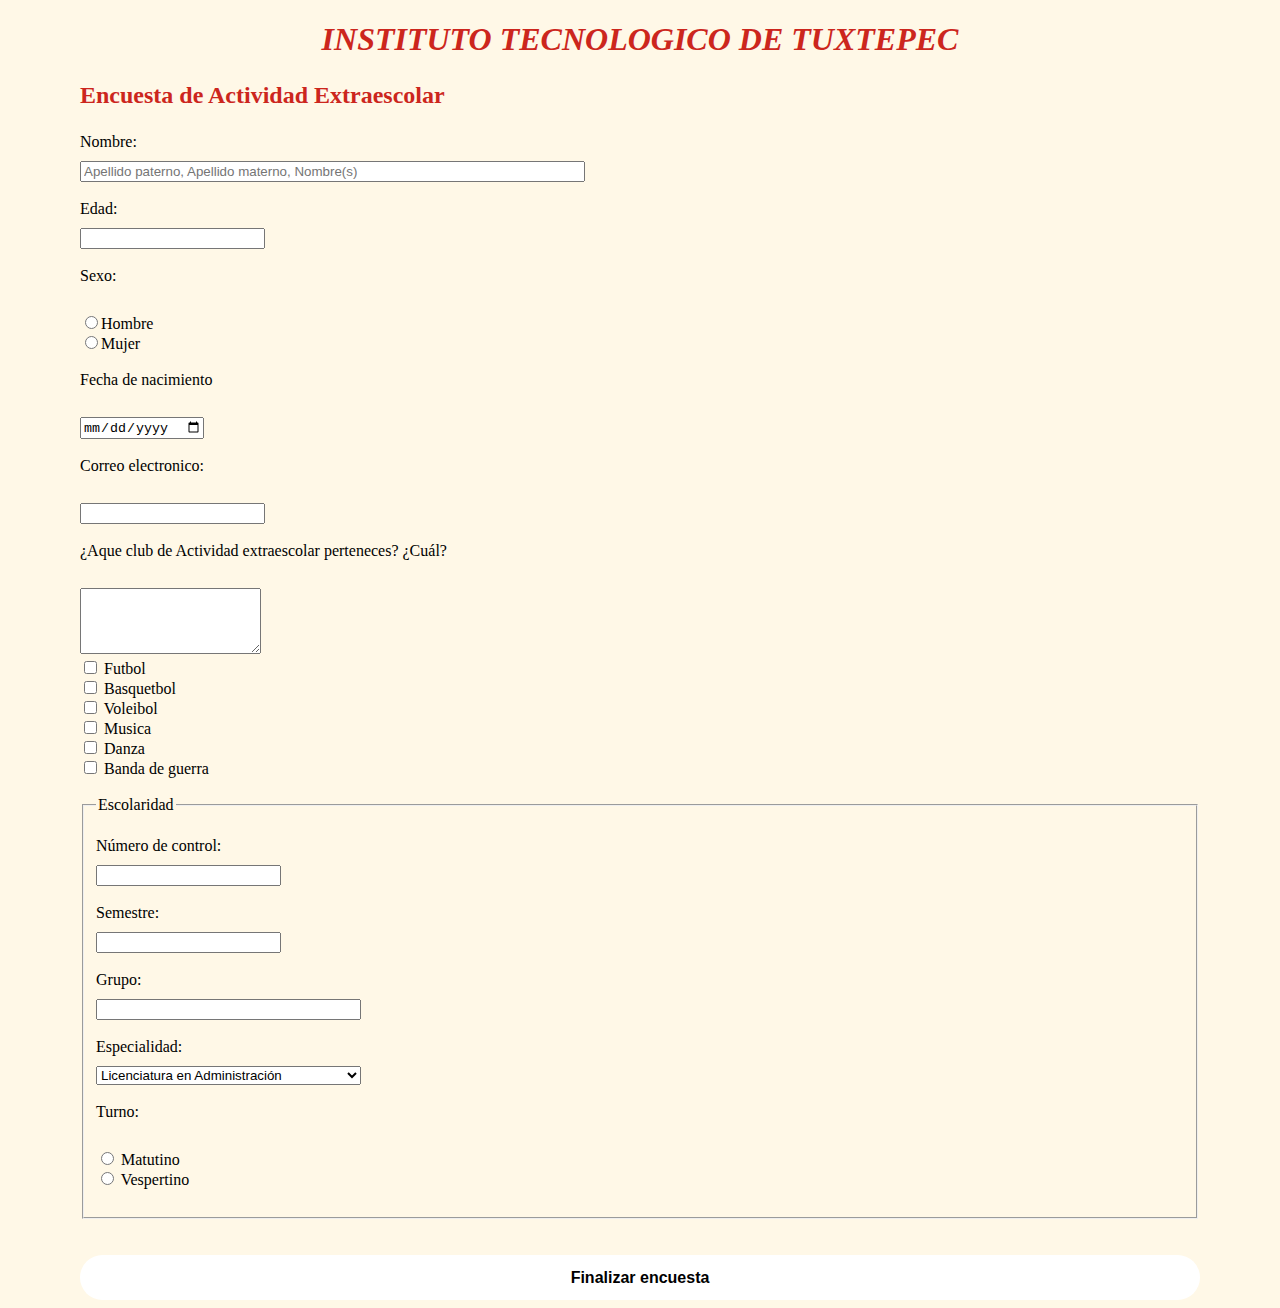
<file: formulario.html>
<!DOCTYPE html>
<html>
<head>
	<meta charset="utf-8">
	<meta name="viewport" content="width=device-width, initial-scale=1">
	<title>Extraescolares</title>
	<link rel="stylesheet" href="style.css">
<script>
        function redirigir() {
            window.location.href = "mensaje.html"; // Coloca la URL de destino aquí
        }
    </script>


</head>
<body>
	<center><h1><i>INSTITUTO TECNOLOGICO DE TUXTEPEC</i></h1></center>
	<strong><h2><p> Encuesta de Actividad Extraescolar</p></h2></strong>

	<form action="mensaje.html"  align="left"> 
		<label for="nombre">Nombre:</label>
		<input size="60" id="nombre" type="text" name="nombre" placeholder="Apellido paterno, Apellido materno, Nombre(s)" required/><br><br>

		<label>Edad:</label>
		<input type="" /><br><br>

		<label>Sexo:</label><br>
		<input type="radio" name="boton">Hombre<br>
		<input type="radio" name="boton">Mujer<br><br>

		<label>Fecha de nacimiento</label><br>
		<input type="date" name="fecha" /><br><br>

		<label for="email">Correo electronico:</label><br>
		<input type="email" name="email" id="" /><br><br>

		<label>¿Aque club de Actividad extraescolar perteneces? ¿Cuál?</label><br>
		<textarea name="texto" rows="4" cols="20"></textarea><br>

		<input type="checkbox" name="" id=""> Futbol<br>
		<input type="checkbox" name="" id=""> Basquetbol<br>
		<input type="checkbox" name="" id=""> Voleibol<br>
		<input type="checkbox" name="" id=""> Musica<br>
		<input type="checkbox" name="" id=""> Danza<br>
		<input type="checkbox" name="" id=""> Banda de guerra<br><br>

		<fieldset align="left">
			<legend>Escolaridad</legend><br>

			 <label>Número de control: </label>
  <input type="number" name="" maxlength="15" /><br><br>

  <label>Semestre:</label>
  <input type="number" name="" size="30"><br><br>
  
  <label>Grupo:</label> 
  <input type="text" name="" size="30"><br><br>

  <label>Especialidad:</label>
<select name="menu">
	<option>Licenciatura en Administración</option>
	<option>Contador publico</option>
	<option>Ingenieria Bioquímica</option>
	<option>Ingenieria Civil</option>
	<option>Ingenieria Electronica</option>
	<option>Ingenieria Electromecánica</option>
	<option>Ingenieria Informatica</option>
	<option>Gestion empresarial</option>
	<option>Ingenieria en Sistemas Computacionales</option>
</select><br><br>

<label> Turno:</label> <br>
<input type="radio" name="boton"> Matutino<br>
<input type="radio" name="boton"> Vespertino<br><br>



		</fieldset><br><br>
	
<button type="submit" onclick="redirigir()" name="" value="Finalizar Encuesta"> Finalizar encuesta </button>
	</form>


</body>
</html>
</file>
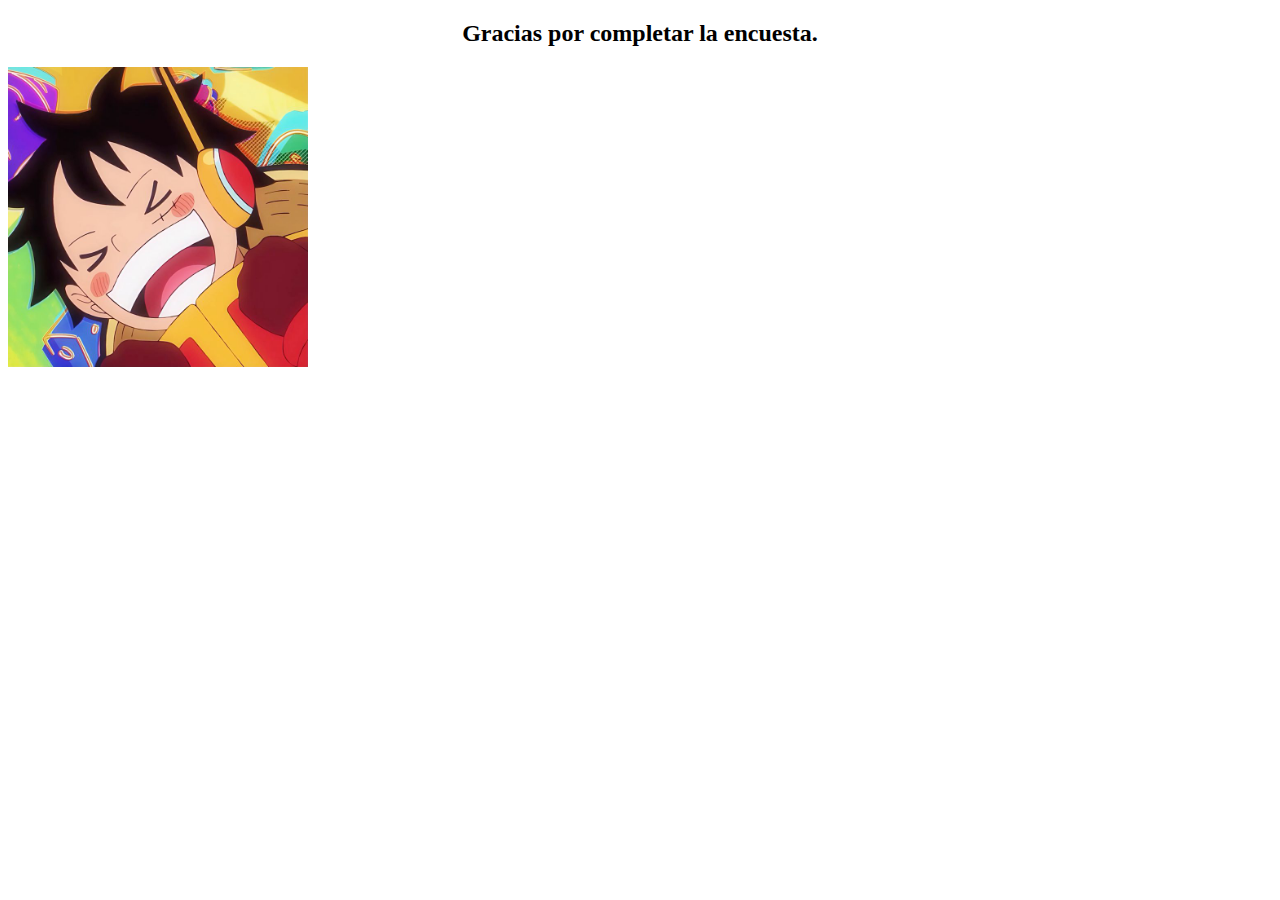
<file: mensaje.html>
<!DOCTYPE html>
<html>
<head>
	<meta charset="utf-8">
	<meta name="viewport" content="width=device-width, initial-scale=1">
	<title>mensaje</title>
</head>
<body>
	  <h2 align="center">Gracias por completar la encuesta.</h2>

    
     <img src='imagen_gracias.jpeg' alt='Gracias por participar' style='width:300px; height:auto;'>
</body>
</html>
</file>
<file: style.css>
.saira-condensed-regular {
  font-family: "Saira Condensed", sans-serif;
  font-weight: 400;
  font-style: normal;
}

section{
  display: flex;
  justify-content: center;
  align-items: center;
  width: 100%;
  min-height: 100vh;
  background: url(Fondo.png) no-repeat;
  background-position: center;
  background-size: cover;
}

.contenedor{
  position: relative;
  width: 400px;
  border: 2px solid rgba(255, 255, 255, .6);
  border-radius: 20px;
  backdrop-filter: blur(15px);
  height: 405px;
  display: flex;
  justify-content: center;
  align-items: center;
}

.contenedor h2{
  font-size: 2.3rem ;
  color: #fff;
  text-align: center;
}

.input-contenedor{
  position: relative;
  margin: 30px 0;
  width: 300px;
  border-bottom: 2px solid #fff;
}

.input-contenedor label{
  position: absolute;
  top: 50%;
  left: 5px;
  transform: translateY(-50%);
  color: #fff;
  font-size: 1rem;
  pointer-events: none;
  transition: .6s;
  font-weight: bold;
}

input:focus ~ label,
input:valid ~ label{
  top: -5px;
}

.input-contenedor input{
  width: 100%;
  height: 50px;
  background-color: transparent;
  border: none;
  outline: none;
  font-size: 1rem;
  padding: - 35px 0 5px;
  color: #fff;
}

.input-contenedor i{
  position: absolute;
  color: #fff;
  font-size: 1.6rem;
  top: 19px;
  right: 8px;
}

.olvidar{
  margin: -15px 0 15px;
  font-size: .9em;
  color: #fff;
  display: flex;
  justify-content: center;
}

.olvidar label input{
  margin: 3px;
}

.olvidar label a{
  color: #fff;
  text-decoration: none;
  transition: .3s;
  font-size: .9em;
}
.olvidar label a: hover{
  text-decoration: underline;
}

button{
   width: 100%;
   height: 45px;
   border-radius: 40px;
   background: #fff;
   border: none;
   font-weight: bold;
   cursor: pointer;
   outline: none;
   font-size: 1rem;
   transition: .4s;
}

button: hover{
  opacity: .9;
}

.registrar{
  font-size: .8rem;
  color: #fff;
  text-align: center;
  margin: 20px 0 10px;
}
.registrar p a{
  text-decoration: none;
  color: #fff;
  font-weight: bold;
  transition: .3s;
}

.registrar p a:hover{
  text-decoration: underline;
}

body {
  background-color: #FFF8E7;
  margin-left: 80px;
  margin-right: 80px;
}

h1 {
  color: #CC261D;
}

h2 {
  color: #CC261D;
}

label {
  display: block;
  margin-bottom: 10px;
}

input[type="text"], input[type="email"], input[type="number"], input[type="date"], select, textarea {
  width: 60
</file>
